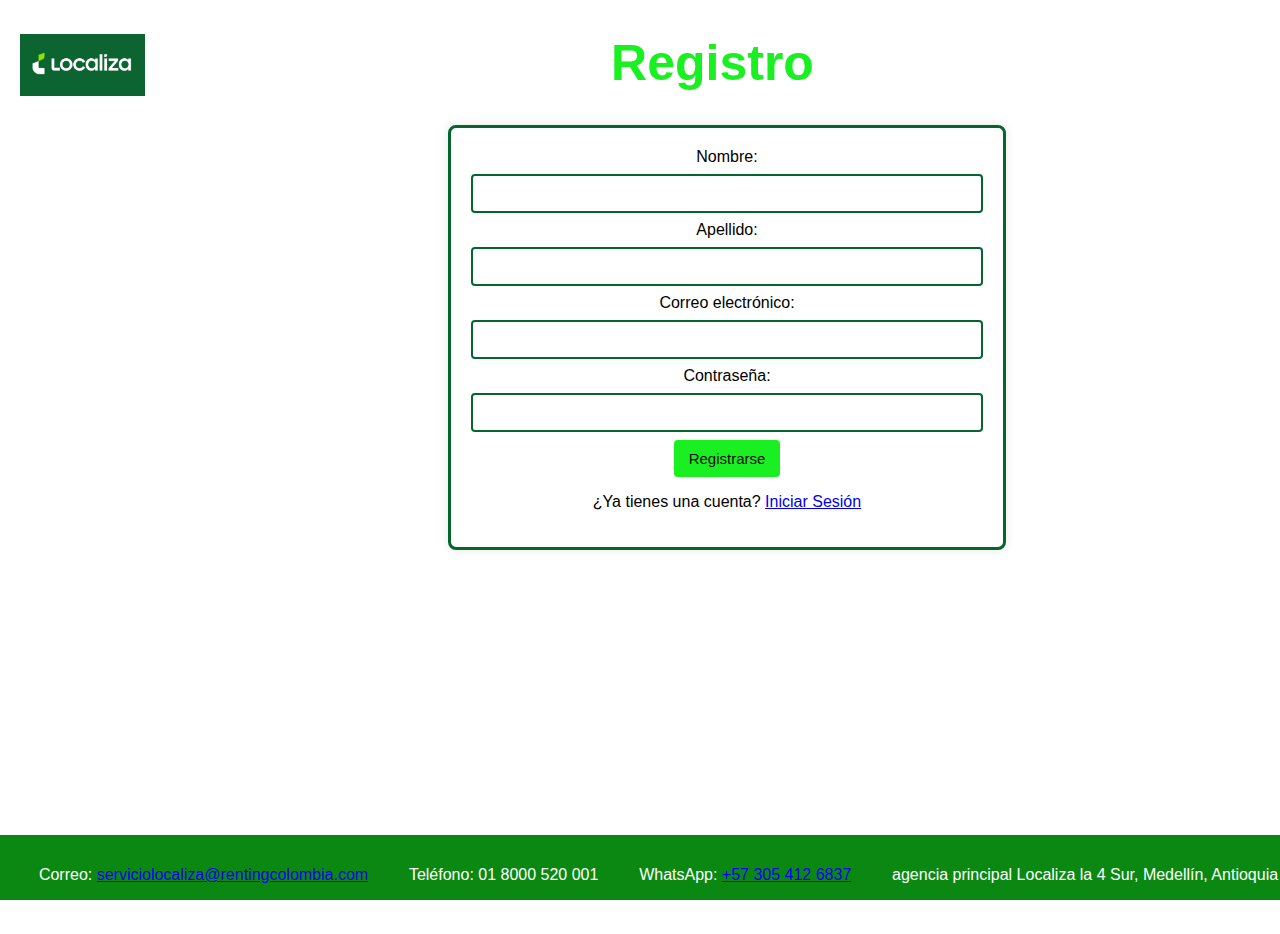
<file: index.html>
<!DOCTYPE html>
<html lang="es">
<head>
    <meta charset="UTF-8">
    <meta name="viewport" content="width=device-width, initial-scale=1.0">
    <title>Registro </title>
    <link rel="icon" href="imgenes/logo.png" sizes="16x16" type="image/png"> <!--insertar icono en pestaña-->
    <link rel="stylesheet" href="Estilos/estil.css">
    <link rel="stylesheet" href="java scrip/anima.js">

</head>


<body>
    <header>
        <a href="https://www.localiza.com/colombia/es-co"><img src="imgenes/localiza.png" alt="logo"></a>
        <h1>Registro</h1>
    </header>
    
    <div class="container_registro">

    <form id="registroForm">
        <label for="nombre">Nombre:</label>
        <input type="text" id="nombre" name="nombre" required>
        <label for="nombre">Apellido:</label>
        <input type="text" id="apellido" name="apellido" required>
        <label for="email">Correo electrónico:</label>
        <input type="email" id="email" name="email" required>
        <label for="password">Contraseña:</label>
        <input type="password" id="password" name="password" required>
        <button class="float" type="submit" onclick="registrar()">Registrarse</button>
    </form>

    <p>¿Ya tienes una cuenta? <a href="login.html" onclick="mostrarInicioSesion()">Iniciar Sesión</a></p>
    </div>

</body>
<!--pie de pagina-->
<footer>
    <div class="contact-info">
        <div>
            <i class="fa fa-envelope"></i>Correo: <a href="mailto:correo@example.com">serviciolocaliza@rentingcolombia.com</a>
        </div>
        <div>
            <i class="fa fa-phone"></i>Teléfono: 01 8000 520 001
        </div>
        <div>
            <i class="fa fa-whatsapp"></i>WhatsApp: <a href="https://wa.me/123456789">+57 305 412 6837</a>
        </div>
        <div>
            <i class="fa fa-map-marker"></i>agencia principal Localiza la 4 Sur, Medellín, Antioquia
        </div>
    </div>
</footer>
</html>
</file>
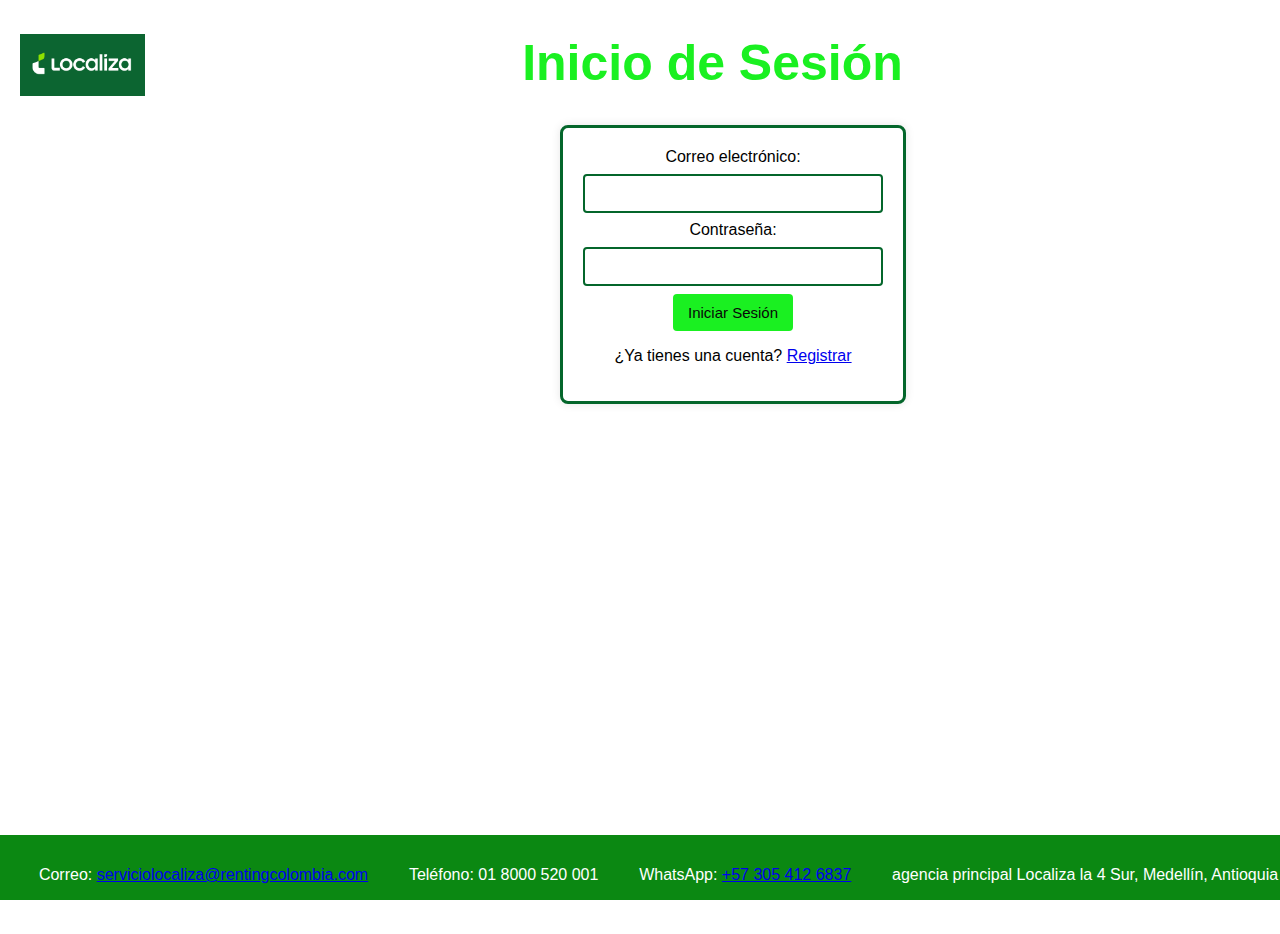
<file: login.html>
<!DOCTYPE html>
<html lang="es">
<head>
    <meta charset="UTF-8">
    <meta name="viewport" content="width=device-width, initial-scale=1.0">
    <title>login</title>
    <link rel="icon" href="imgenes/logo.png" sizes="16x16" type="image/png">
    <link rel="stylesheet" href="Estilos/estil.css">
    <link rel="stylesheet" href="java scrip/anima.js">

</head>
    <header>
        <a href="https://www.localiza.com/colombia/es-co"><img src="imgenes/localiza.png" alt="logo"></a>
        <h1>Inicio de Sesión</h1>
    </header>
<body>
    <div class="container_inicio">

    <form id="iniciioForm">
        <form id="inicioSesionForm" style="display: none;">
            <label for="emailLogin">Correo electrónico:</label>
            <input type="email" id="emailLogin" name="emailLogin" required>
            <label for="passwordLogin">Contraseña:</label>
            <input type="password" id="passwordLogin" name="passwordLogin" required>
            <button class="float" type="submit" onclick="iniciarSesion()">Iniciar Sesión</button>
        </form>
        
    </form>
    <p>¿Ya tienes una cuenta? <a href="index.html" onclick="mostrarRegistro()">Registrar</a></p>
    </div>

</body>
<footer>
    <div class="contact-info">
        <div>
            <i class="fa fa-envelope"></i>Correo: <a href="mailto:correo@example.com">serviciolocaliza@rentingcolombia.com</a>
        </div>
        <div>
            <i class="fa fa-phone"></i>Teléfono: 01 8000 520 001
        </div>
        <div>
            <i class="fa fa-whatsapp"></i>WhatsApp: <a href="https://wa.me/123456789">+57 305 412 6837</a>
        </div>
        <div>
            <i class="fa fa-map-marker"></i>agencia principal Localiza la 4 Sur, Medellín, Antioquia
        </div>
    </div>
</footer>
</html>
</file>
<file: Estilos/estil.css>
body {
    font-family: 'Arial', sans-serif;
    /*background-color: #f4f4f4;*/
    background-image: url('https://i.blogs.es/fe4a80/coche/1366_2000.webp');
    background-size: cover;
    background-repeat: no-repeat;
    margin: 0;
    display:flexbox;
    align-items: center;
    justify-content: center;
    height: 100vh;
  }

  header {
    color: #1af021;
    font-size: 25px;
    text-align: center;
  }

  h1 {
    margin-inline-start: 1em;
  }

  img {
    inline-size: 5em;
    float: inline-start;
    padding: 0%;
    margin-right: 0px;
    margin-left: 20px;
    display:flow-root;
  }

  h2{
    color: #1af021;
    font-size: 30px;
    margin: 10px;
  }

  .container_registro {
    background-color: #fff;
    box-shadow: 0 0 10px rgba(0, 0, 0, 0.1);
    padding: 20px;
    border-radius: 8px;
    border: 3px solid #04662B;
    inline-size: 300px;
    text-align: center;
    margin-inline-start: 28em;
    /*margin-block-start: 20px;*/
    inline-size: 40%;

  }

  .container_inicio {
    background-color: #fff;
    box-shadow: 0 0 10px rgba(0, 0, 0, 0.1);
    padding: 20px;
    border-radius: 8px;
    border: 3px solid #04662B;
    inline-size: 300px;
    text-align: center;
    margin-inline-start: 35em;
    margin-block-start: 20px;
  }
/*input de inicio de sesion*/
  input {
    inline-size: 100%;
    padding: 10px;
    margin: 8px 0;
    box-sizing: border-box;
    border: 2px solid #04662B;
    border-radius: 4px;
    
  }

  button {
    background-color: #1af021;
    color: rgb(8, 8, 8);
    padding: 10px 15px;
    border: none;
    border-radius: 4px;
    cursor: pointer;
    font-size: 15px;
  }

  /*animacion del boton*/
.float{
  transition: .5s, color .10s;
  -webkit-transition: .5s, color .10s;
  -moz-transition: .5s, color .10s;
}
.float:hover{
  box-shadow: 0 8px 8px 0 #000000,0 8px 8px 0 #000000;
  transform: translate(0px,5px);
  -webkit-transform: translate(0px,5px);
  -moz-transform:translate(0px,5px);
}

  button:hover {
    background-color: #1af021;
  }

  footer {
    background: linear-gradient(to right, #0b8812, #0b8812);
    color: white;
    text-align: center;
    padding: 1em;
    position: fixed;
    bottom: 0;
    width: 100%;
  }

  .contact-info {
    display: flex;
    justify-content: space-around;
    margin-top: 15px;
  }

  .contact-info div {
    text-align: left;
  }

  .contact-info i {
    margin-right: 5px;
  }

@media (max-width: 768px) {
  /* Estilos para pantallas más pequeñas (tabletas, móviles) */
}

@media (min-width: 769px) and (max-width: 1024px) {
  /* Estilos para pantallas medianas (tabletas, pantallas más grandes) */
}

@media (min-width: 1025px) {
  /* Estilos para pantallas grandes (escritorios, laptops) */
}
</file>
